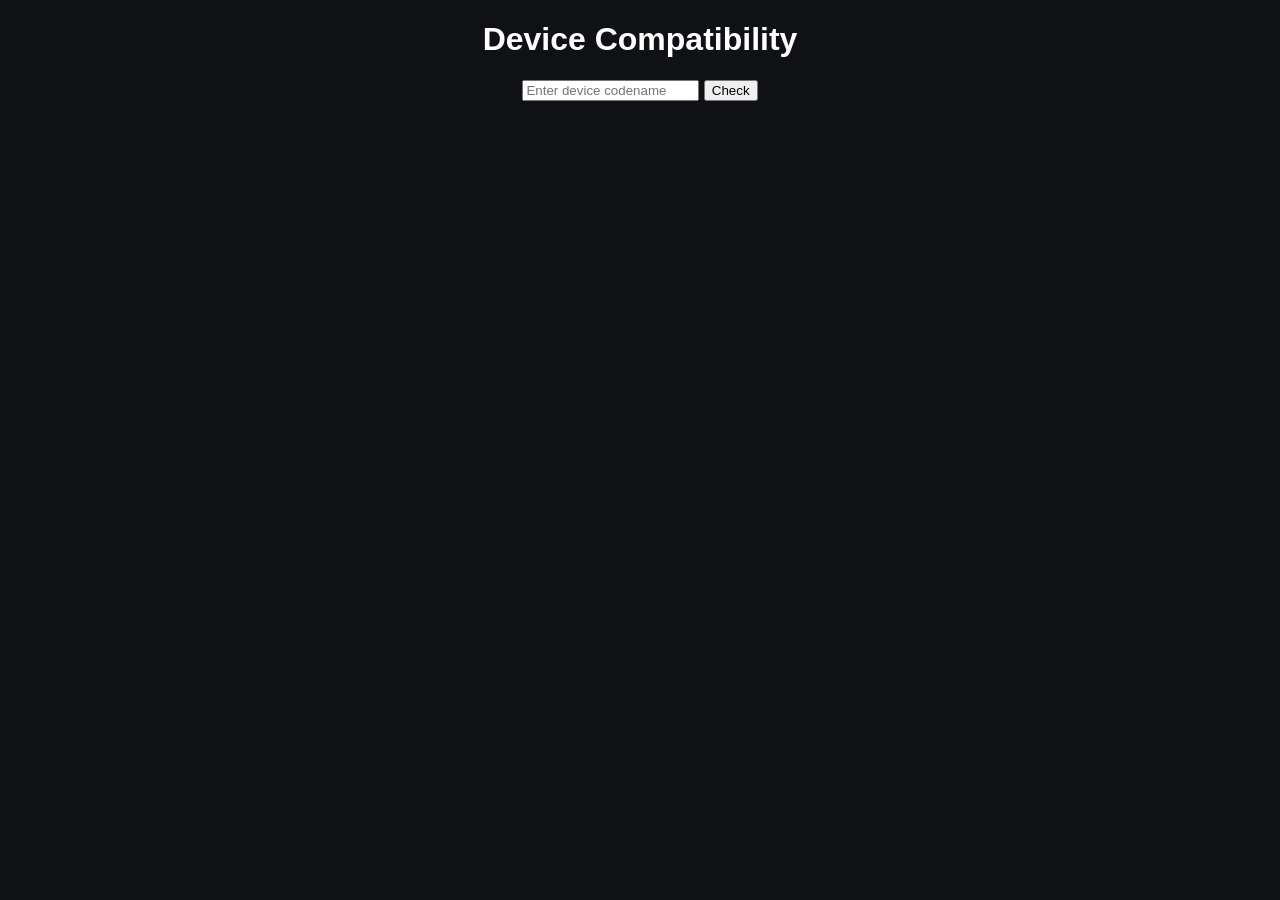
<file: device-check.html>
<!DOCTYPE html>
<html>

<head>

<title>Device Checker</title>

<link rel="stylesheet" href="style.css">

</head>

<body>

<h1>Device Compatibility</h1>

<input id="device" placeholder="Enter device codename">

<button onclick="check()">Check</button>

<p id="result"></p>

<script>

const supported=[

"a52sxq"

]

function check(){

let d=document.getElementById("device").value.toLowerCase()

if(supported.includes(d))

document.getElementById("result").innerText="Supported!"

else

document.getElementById("result").innerText="Not supported"

}

</script>

</body>
</html>
</file>
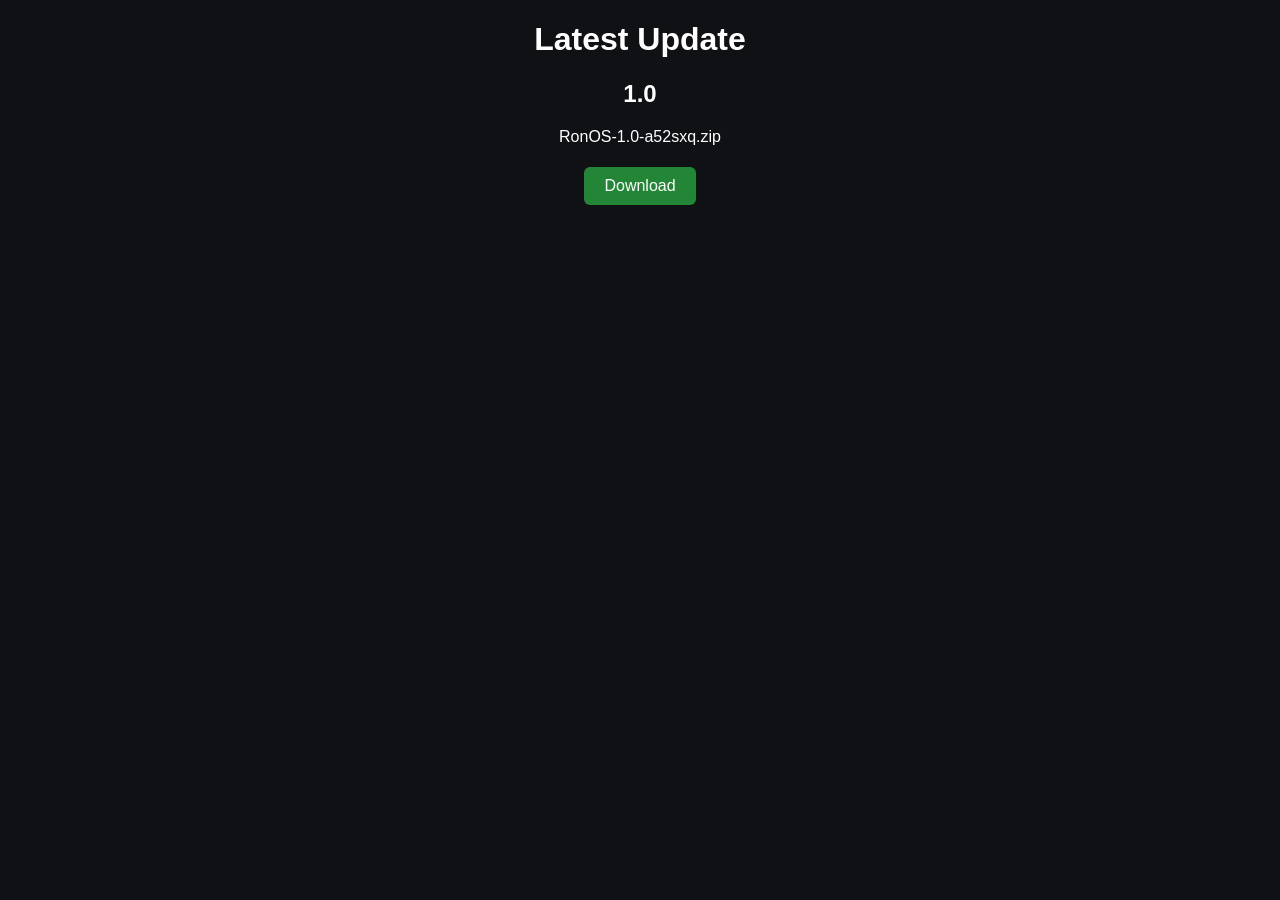
<file: ota.html>
<!DOCTYPE html>
<html>

<head>

<title>OTA Updates</title>

<link rel="stylesheet" href="style.css">

</head>

<body>

<h1>Latest Update</h1>

<div id="update"></div>

<script>

fetch("ota.json")

.then(r=>r.json())

.then(data=>{

let rom=data.response[0]

document.getElementById("update").innerHTML=

"<h2>"+rom.version+"</h2>"+

"<p>"+rom.filename+"</p>"+

"<a class='btn' href='"+rom.url+"'>Download</a>"

})

</script>

</body>
</html>
</file>
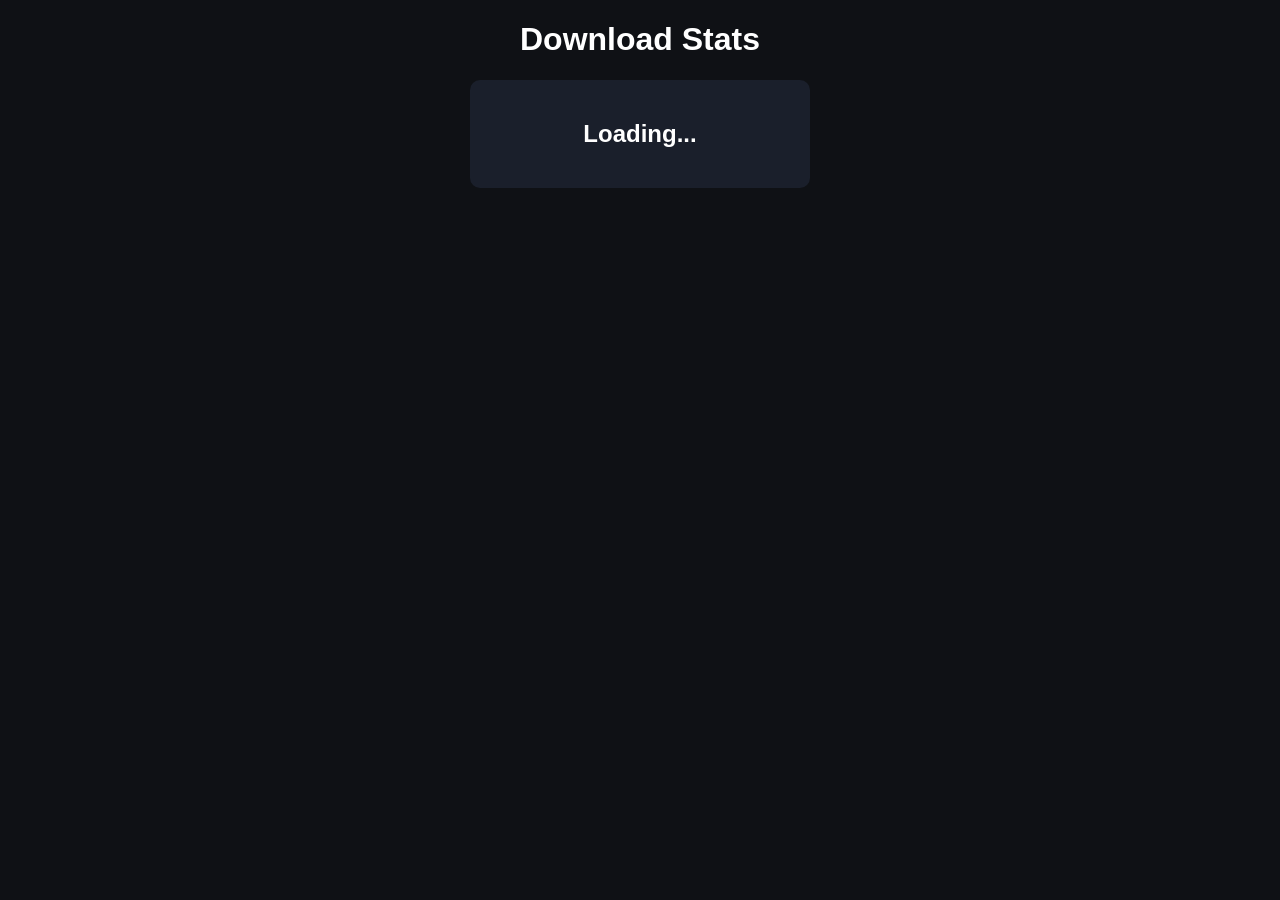
<file: stats.html>
<!DOCTYPE html>
<html>

<head>
<title>ROM Stats</title>
<link rel="stylesheet" href="style.css">
</head>

<body>

<h1>Download Stats</h1>

<div class="card">

<h2 id="downloads">Loading...</h2>

</div>

<script>

fetch("https://api.github.com/repos/virusban/RonOS/releases")

.then(r=>r.json())

.then(data=>{

let total=0

data.forEach(rel=>{

rel.assets.forEach(a=>{

total+=a.download_count

})

})

document.getElementById("downloads").innerText=total

})

</script>

</body>
</html>
</file>
<file: style.css>
body{

background:#0f1115;

color:white;

font-family:Arial;

text-align:center;

margin:0;

}

header{

background:#161b22;

padding:30px;

}

nav a{

margin:10px;

color:#58a6ff;

text-decoration:none;

}

.hero{

padding:80px;

}

.robot{

width:120px;

animation:float 3s infinite;

}

@keyframes float{

0%{transform:translateY(0)}

50%{transform:translateY(-15px)}

100%{transform:translateY(0)}

}

.slider img{

width:70%;

border-radius:10px;

display:none;

}

.slider img:first-child{

display:block;

}

.card{

background:#1a1f2b;

padding:20px;

margin:20px auto;

width:300px;

border-radius:10px;

}

.btn{

display:inline-block;

padding:10px 20px;

background:#238636;

color:white;

text-decoration:none;

border-radius:6px;

margin:5px;

}

.terminal{

background:black;

color:#00ff88;

font-family:monospace;

padding:20px;

width:400px;

margin:auto;

text-align:left;

}

.light{

background:white;

color:black;

}

.light .card{

background:#f0f0f0;

}
</file>
